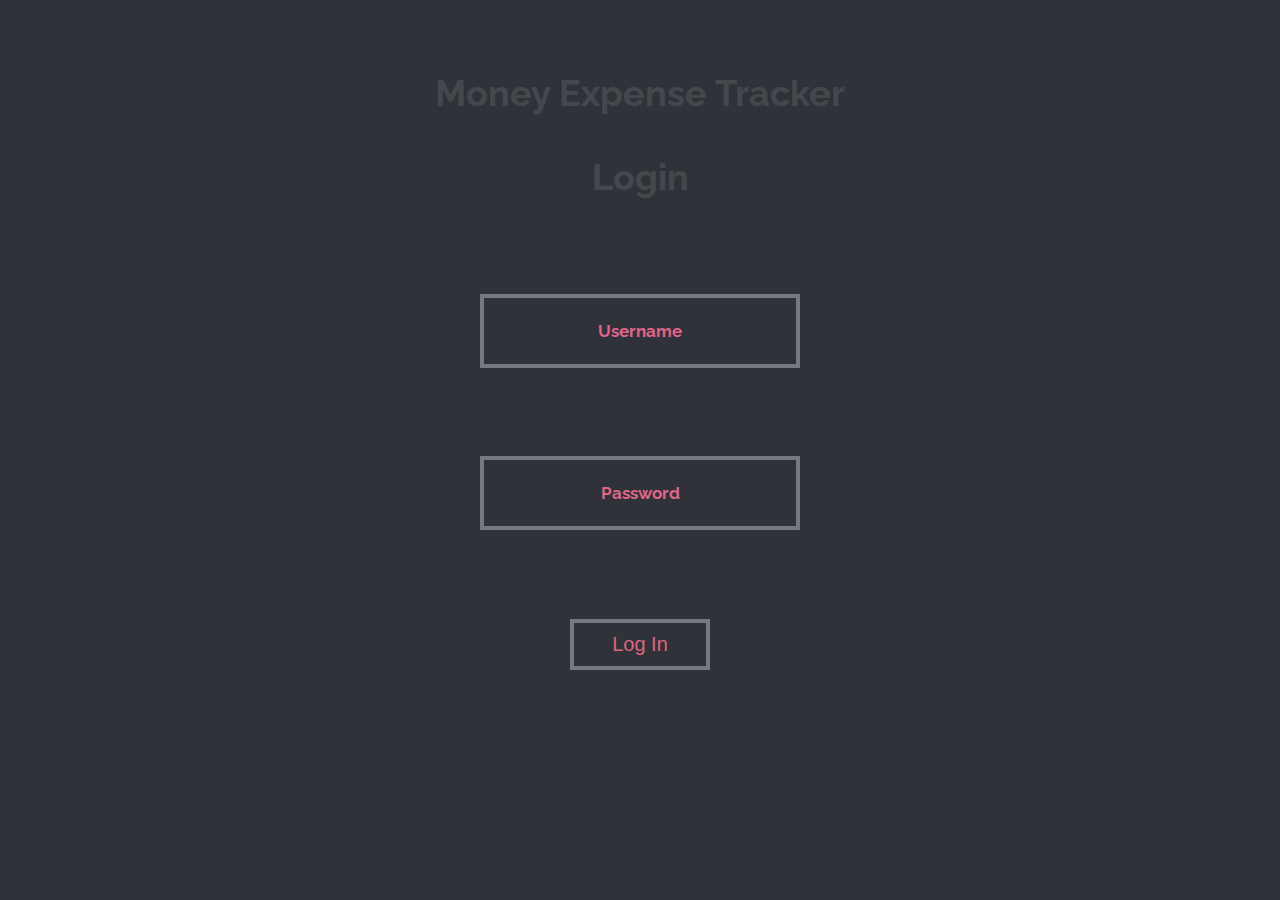
<file: index.html>
<!DOCTYPE html>
<html lang="en" class="no-js">
	<head>
		<meta charset="UTF-8" />
		<meta http-equiv="X-UA-Compatible" content="IE=edge">
		<meta name="viewport" content="width=device-width, initial-scale=1">
		<title>Money Expense Tracker</title>
		<link rel="stylesheet" type="text/css" href="css/normalize.css" />
    <link rel="stylesheet" type="text/css" href="css/demo.css" />
		<link rel="stylesheet" type="text/css" href="css/login.css" />
		<style>
		.btn {
  font-family: Arial;
  color: #DF657F;
  font-size: 20px;
  background: #2F3238;
  padding: 10px 20px 10px 20px;
  border: solid #747981 4px;
  text-decoration: none;
  width:7em;
}

.btn:hover {
  background: #ffffff;
  text-decoration: none;
}
		</style>
	</head>
	<body class="content bgcolor-4">
		<div class="container">
				<h2 style="color:#FFF;">Money Expense Tracker<br><br>Login</h2>
				<form method="post" action="login.php">
				<span class="input input--kuro">
					<input class="input__field input__field--kuro" type="text" id="input-7" name="uname"/>
					<label class="input__label input__label--kuro" for="input-7">
						<span class="input__label-content input__label-content--kuro">Username</span>
					</label>
				</span>
				<br/>
				<span class="input input--kuro">
					<input class="input__field input__field--kuro" type="password" name="pword" id="input-8" />
					<label class="input__label input__label--kuro" for="input-8">
						<span class="input__label-content input__label-content--kuro">Password</span>
					</label>
				</span>
				<br/>
				<span class="input input--kuro">
					<input type="submit" value="Log In" class="btn"/>
				</span>
                </form>
		</div><!-- /container -->
	</body>
</html>
</file>
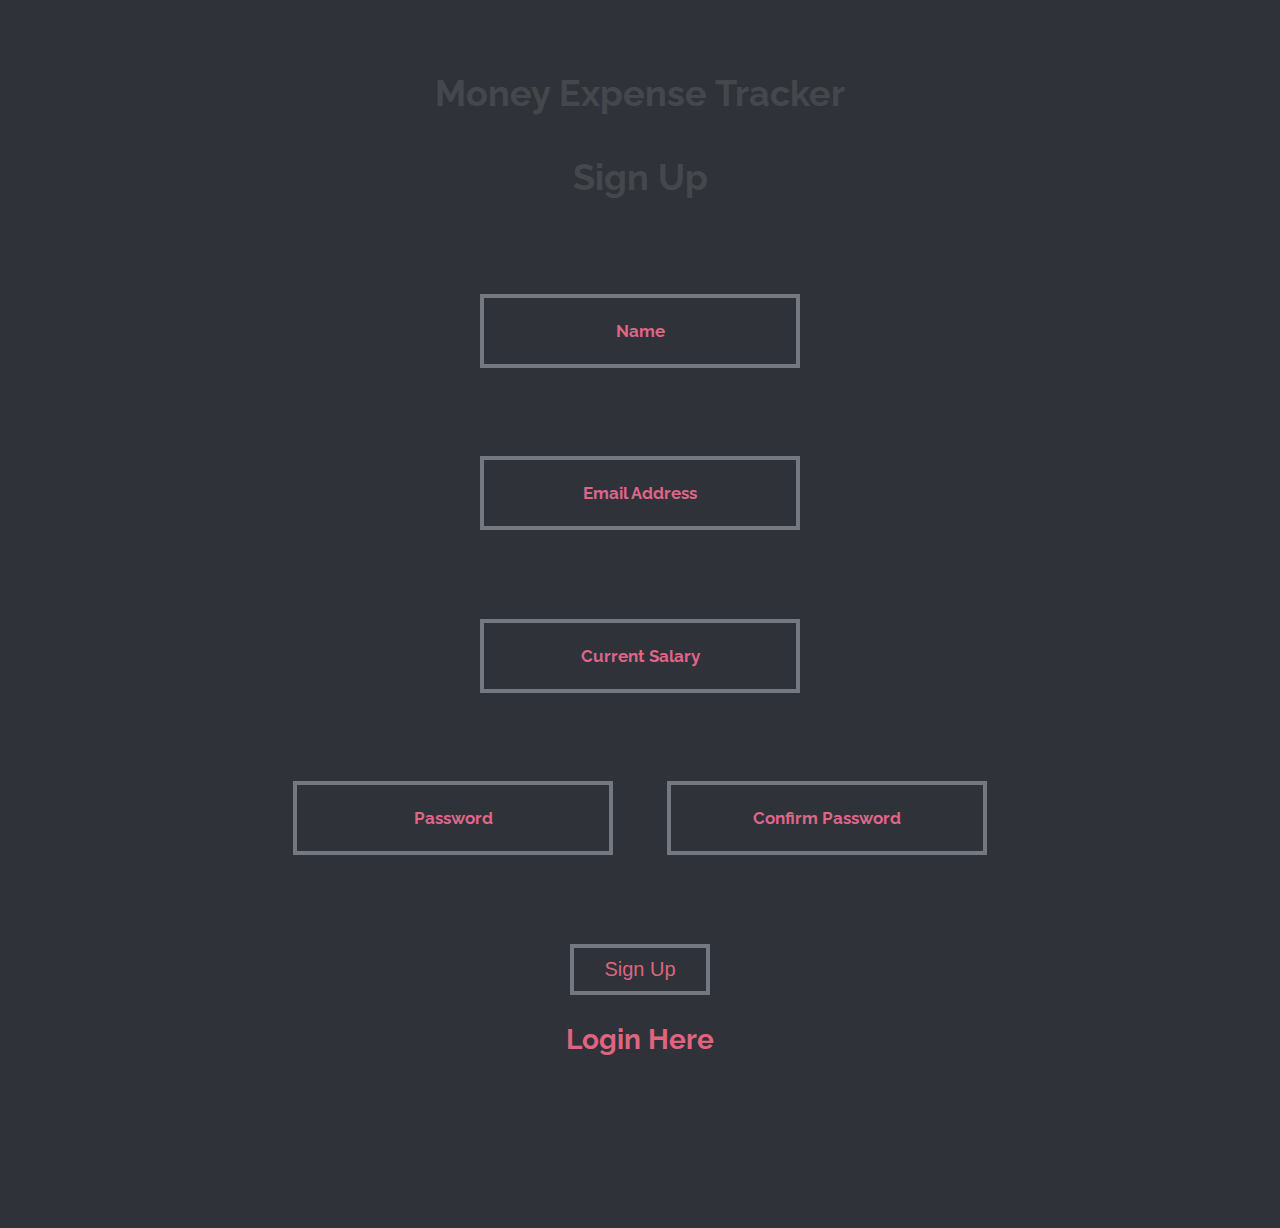
<file: signup.html>
<!DOCTYPE html>
<html lang="en" class="no-js">
<head>
    <meta charset="UTF-8"/>
    <meta http-equiv="X-UA-Compatible" content="IE=edge">
    <meta name="viewport" content="width=device-width, initial-scale=1">
    <title>Money Expense Tracker</title>
    <link rel="stylesheet" type="text/css" href="css/normalize.css"/>
    <link rel="stylesheet" type="text/css" href="css/demo.css"/>
    <link rel="stylesheet" type="text/css" href="css/login.css"/>
    <style>
        .btn {
            font-family: Arial;
            color: #DF657F;
            font-size: 20px;
            background: #2F3238;
            padding: 10px 20px 10px 20px;
            border: solid #747981 4px;
            text-decoration: none;
            width: 7em;
        }

        .btn:hover {
            background: #ffffff;
            text-decoration: none;
        }
    </style>
</head>
<body class="content bgcolor-4">
<div class="container">
    <h2 style="color:#FFF;">Money Expense Tracker<br><br>Sign Up</h2>
    <form method="post" action="signup.php">
				<span class="input input--kuro">
					<input class="input__field input__field--kuro" type="text" id="input-7" name="name"/>
					<label class="input__label input__label--kuro" for="input-7">
						<span class="input__label-content input__label-content--kuro">Name</span>
					</label>
				</span>
        <br/>
        <span class="input input--kuro">
          <input class="input__field input__field--kuro" type="text" id="input-7" name="email"/>
          <label class="input__label input__label--kuro" for="input-7">
            <span class="input__label-content input__label-content--kuro">Email Address</span>
          </label>
        </span>
        <br/>
        <span class="input input--kuro">
          <input class="input__field input__field--kuro" type="number" id="input-7" name="cs"/>
          <label class="input__label input__label--kuro" for="input-7">
            <span class="input__label-content input__label-content--kuro">Current Salary</span>
          </label>
        </span>
        <br/>
        <span class="input input--kuro">
          <input class="input__field input__field--kuro" type="password" name="pword" id="input-8"/>
          <label class="input__label input__label--kuro" for="input-8">
            <span class="input__label-content input__label-content--kuro">Password</span>
          </label>
        </span>
        <span class="input input--kuro">
					<input class="input__field input__field--kuro" type="password" name="cpword" id="input-8"/>
					<label class="input__label input__label--kuro" for="input-8">
						<span class="input__label-content input__label-content--kuro">Confirm Password</span>
					</label>
				</span>
        <br/>
        <span class="input input--kuro">
					<input type="submit" value="Sign Up" class="btn"/>
          <a href="index.php"><h3 style="color:#DF657F;">Login  Here</h3></a>
				</span>
    </form>
</div><!-- /container -->
</body>
</html>
</file>
<file: css/demo.css>
@import url(http://fonts.googleapis.com/css?family=Raleway:200,500,700,800);

@font-face {
	font-weight: normal;
	font-style: normal;
	font-family: 'codropsicons';
	src:url('../fonts/codropsicons/codropsicons.eot');
	src:url('../fonts/codropsicons/codropsicons.eot?#iefix') format('embedded-opentype'),
		url('../fonts/codropsicons/codropsicons.woff') format('woff'),
		url('../fonts/codropsicons/codropsicons.ttf') format('truetype'),
		url('../fonts/codropsicons/codropsicons.svg#codropsicons') format('svg');
}

*, *:after, *:before { -webkit-box-sizing: border-box; box-sizing: border-box; }
.clearfix:before, .clearfix:after { content: ''; display: table; }
.clearfix:after { clear: both; }

body {
	background: #f9f7f6;
	color: #404d5b;
	font-weight: 500;
	font-size: 1.05em;
	font-family: 'Raleway', Arial, sans-serif;
}

a {
	color: #2fa0ec;
	text-decoration: none;
	outline: none;
}

a:hover, a:focus {
	color: #404d5b;
}

.container {
	margin: 0 auto;
	text-align: center;
	overflow: hidden;
}

.content {
	font-size: 150%;
	padding: 3em 0;
}

.content h2 {
	margin: 0 0 2em;
	opacity: 0.1;
}

.content p {
	margin: 1em 0;
	padding: 5em 0 0 0;
	font-size: 0.65em;
}

.bgcolor-1 { background: #f0efee; }
.bgcolor-2 { background: #f9f9f9; }
.bgcolor-3 { background: #e8e8e8; }
.bgcolor-4 { background: #2f3238; color: #fff; }
.bgcolor-5 { background: #df6659; color: #521e18; }
.bgcolor-6 { background: #2fa8ec; color: #fff;}
.bgcolor-7 { background: #d0d6d6; }
.bgcolor-8 { background: #3d4444; color: #fff; }
.bgcolor-9 { background: #8781bd; color: #fff; }
.bgcolor-10 { background: #6C6C6C; }

body .nomargin-bottom {
	margin-bottom: 0;
}

/* Header */
.codrops-header {
	padding: 3em 190px 4em;
	letter-spacing: -1px;
}

.codrops-header h1 {
	font-weight: 800;
	font-size: 4em;
	line-height: 1;
	margin: 0.25em 0 0;
}

.codrops-header h1 span {
	display: block;
	font-size: 50%;
	font-weight: 400;
	padding: 0.325em 0 1em 0;
	color: #c3c8cd;
}

/* Demos nav */
.codrops-demos a {
	text-transform: uppercase;
	letter-spacing: 1px;
	font-weight: bold;
	font-size: 0.85em;
	display: inline-block;
	margin: 0 1em;
	font-family: "Avenir", "Helvetica Neue", Helvetica, Arial, sans-serif;
}

.codrops-demos a.current-demo {
	border-bottom: 2px solid;
	color: #404d5b;
}

/* Top Navigation Style */
.codrops-links {
	position: relative;
	display: inline-block;
	white-space: nowrap;
	font-size: 1.25em;
	text-align: center;
}

.codrops-links::after {
	position: absolute;
	top: 0;
	left: 50%;
	margin-left: -1px;
	width: 2px;
	height: 100%;
	background: #dbdbdb;
	content: '';
	-webkit-transform: rotate3d(0,0,1,22.5deg);
	transform: rotate3d(0,0,1,22.5deg);
}

.codrops-icon {
	display: inline-block;
	margin: 0.5em;
	padding: 0em 0;
	width: 1.5em;
	text-decoration: none;
}

.codrops-icon span {
	display: none;
}

.codrops-icon:before {
	margin: 0 5px;
	text-transform: none;
	font-weight: normal;
	font-style: normal;
	font-variant: normal;
	font-family: 'codropsicons';
	line-height: 1;
	speak: none;
	-webkit-font-smoothing: antialiased;
}

.codrops-icon--drop:before {
	content: "\e001";
}

.codrops-icon--prev:before {
	content: "\e004";
}

/* Related demos */
.content--related {
	text-align: center;
	color: #D8DADB;
	font-weight: bold;
}

.media-item {
	display: inline-block;
	padding: 1em;
	vertical-align: top;
	-webkit-transition: color 0.3s;
	transition: color 0.3s;
}

.media-item__img {
	opacity: 0.8;
	-webkit-transition: opacity 0.3s;
	transition: opacity 0.3s;
}

.media-item:hover .media-item__img,
.media-item:focus .media-item__img {
	opacity: 1;
}

.media-item__title {
	font-size: 0.75em;
	margin: 0;
	padding: 0.5em;
}

@media screen and (max-width: 50em) {
	.codrops-header {
		padding: 3em 10% 4em;
	}
}

@media screen and (max-width: 40em) {
	.codrops-header h1 {
		font-size: 2.8em;
	}
}
</file>
<file: css/login.css>
.input {
	position: relative;
	z-index: 1;
	display: inline-block;
	margin: 1em;
	max-width: 350px;
	width: calc(100% - 2em);
	vertical-align: top;
}

.input__field {
	position: relative;
	display: block;
	float: right;
	padding: 0.8em;
	width: 60%;
	border: none;
	border-radius: 0;
	background: #f0f0f0;
	color: #aaa;
	font-weight: bold;
	font-family: "Helvetica Neue", Helvetica, Arial, sans-serif;
	-webkit-appearance: none; /* for box shadows to show on iOS */
}

.input__field:focus {
	outline: none;
}

.input__label {
	display: inline-block;
	float: right;
	padding: 0 1em;
	width: 40%;
	color: #6a7989;
	font-weight: bold;
	font-size: 70.25%;
	-webkit-font-smoothing: antialiased;
    -moz-osx-font-smoothing: grayscale;
	-webkit-touch-callout: none;
	-webkit-user-select: none;
	-khtml-user-select: none;
	-moz-user-select: none;
	-ms-user-select: none;
	user-select: none;
}

.input__label-content {
	position: relative;
	display: block;
	padding: 1.6em 0;
	width: 100%;
}

.graphic {
	position: absolute;
	top: 0;
	left: 0;
	fill: none;
}

.icon {
	color: #ddd;
	font-size: 150%;
}

/* Kuro */
.input--kuro {
	max-width: 320px;
	margin-bottom: 3em;
}

.input__field--kuro {
	width: 100%;
	background: transparent;
	color: #9196A1;
	opacity: 0;
	text-align: center;
	-webkit-transition: opacity 0.3s;
	transition: opacity 0.3s;
}

.input__label--kuro {
	position: absolute;
	left: 0;
	width: 100%;
	color: #df6589;
	pointer-events: none;
}

.input__label--kuro::before,
.input__label--kuro::after {
	content: '';
	position: absolute;
	top: 0;
	left: 0;
	width: 50%;
	height: 100%;
	border: 4px solid #747981;
	-webkit-transition: -webkit-transform 0.3s;
	transition: transform 0.3s;
}

.input__label--kuro::before {
	border-right: none;
}

.input__label--kuro::after {
	left: 50%;
	border-left: none;
}

.input__field--kuro:focus,
.input--filled .input__field--kuro {
	opacity: 1;
	-webkit-transition-delay: 0.3s;
	transition-delay: 0.3s;
}

.input__field--kuro:focus + .input__label--kuro::before,
.input--filled .input__label--kuro::before {
	-webkit-transform: translate3d(-10%, 0, 0);
	transform: translate3d(-10%, 0, 0);
}

.input__field--kuro:focus + .input__label--kuro::after,
.input--filled .input__label--kuro::after {
	-webkit-transform: translate3d(10%, 0, 0);
	transform: translate3d(10%, 0, 0);
}

.input__field--kuro:focus + .input__label--kuro .input__label-content--kuro,
.input--filled .input__label-content--kuro {
	-webkit-animation: anim-2 0.3s forwards;
	animation: anim-2 0.3s forwards;
}

@-webkit-keyframes anim-2 {
	50% {
		opacity: 0;
		-webkit-transform: scale3d(0.3, 0.3, 1);
		transform: scale3d(0.3, 0.3, 1);
	}
	51% {
		opacity: 0;
		-webkit-transform: translate3d(0, 3.7em, 0) scale3d(0.3, 0.3, 1);
		transform: translate3d(0, 3.7em, 0) scale3d(0.3, 0.3, 1);
	}
	100% {
		opacity: 1;
		-webkit-transform: translate3d(0, 3.7em, 0);
		transform: translate3d(0, 3.7em, 0);
	}
}

@keyframes anim-2 {
	50% {
		opacity: 0;
		-webkit-transform: scale3d(0.3, 0.3, 1);
		transform: scale3d(0.3, 0.3, 1);
	}
	51% {
		opacity: 0;
		-webkit-transform: translate3d(0, 3.7em, 0) scale3d(0.3, 0.3, 1);
		transform: translate3d(0, 3.7em, 0) scale3d(0.3, 0.3, 1);
	}
	100% {
		opacity: 1;
		-webkit-transform: translate3d(0, 3.7em, 0);
		transform: translate3d(0, 3.7em, 0);
	}
}
#issues {
	font-family: "Trebuchet MS", Arial, Helvetica, sans-serif;
	border-collapse: collapse;
	width: 100%;
	color: #2F3238;
	text-align: center;
}

#issues td, #issues th {
	border: 1px solid #2F3238;
	text-align: left;
	padding: 8px;
	text-align: center;
}

#issues tr:nth-child(even){background-color: #f2f2f2;color: #2F3238;}
#issues tr:nth-child(odd){background-color: #eee;color: #2F3238;    }
#issues tr:hover {background-color: #ddd;}

#issues th {
	padding-top: 12px;
	padding-bottom: 12px;
	background-color: #4CAF50;
	color: #2F3238;
}
</file>
